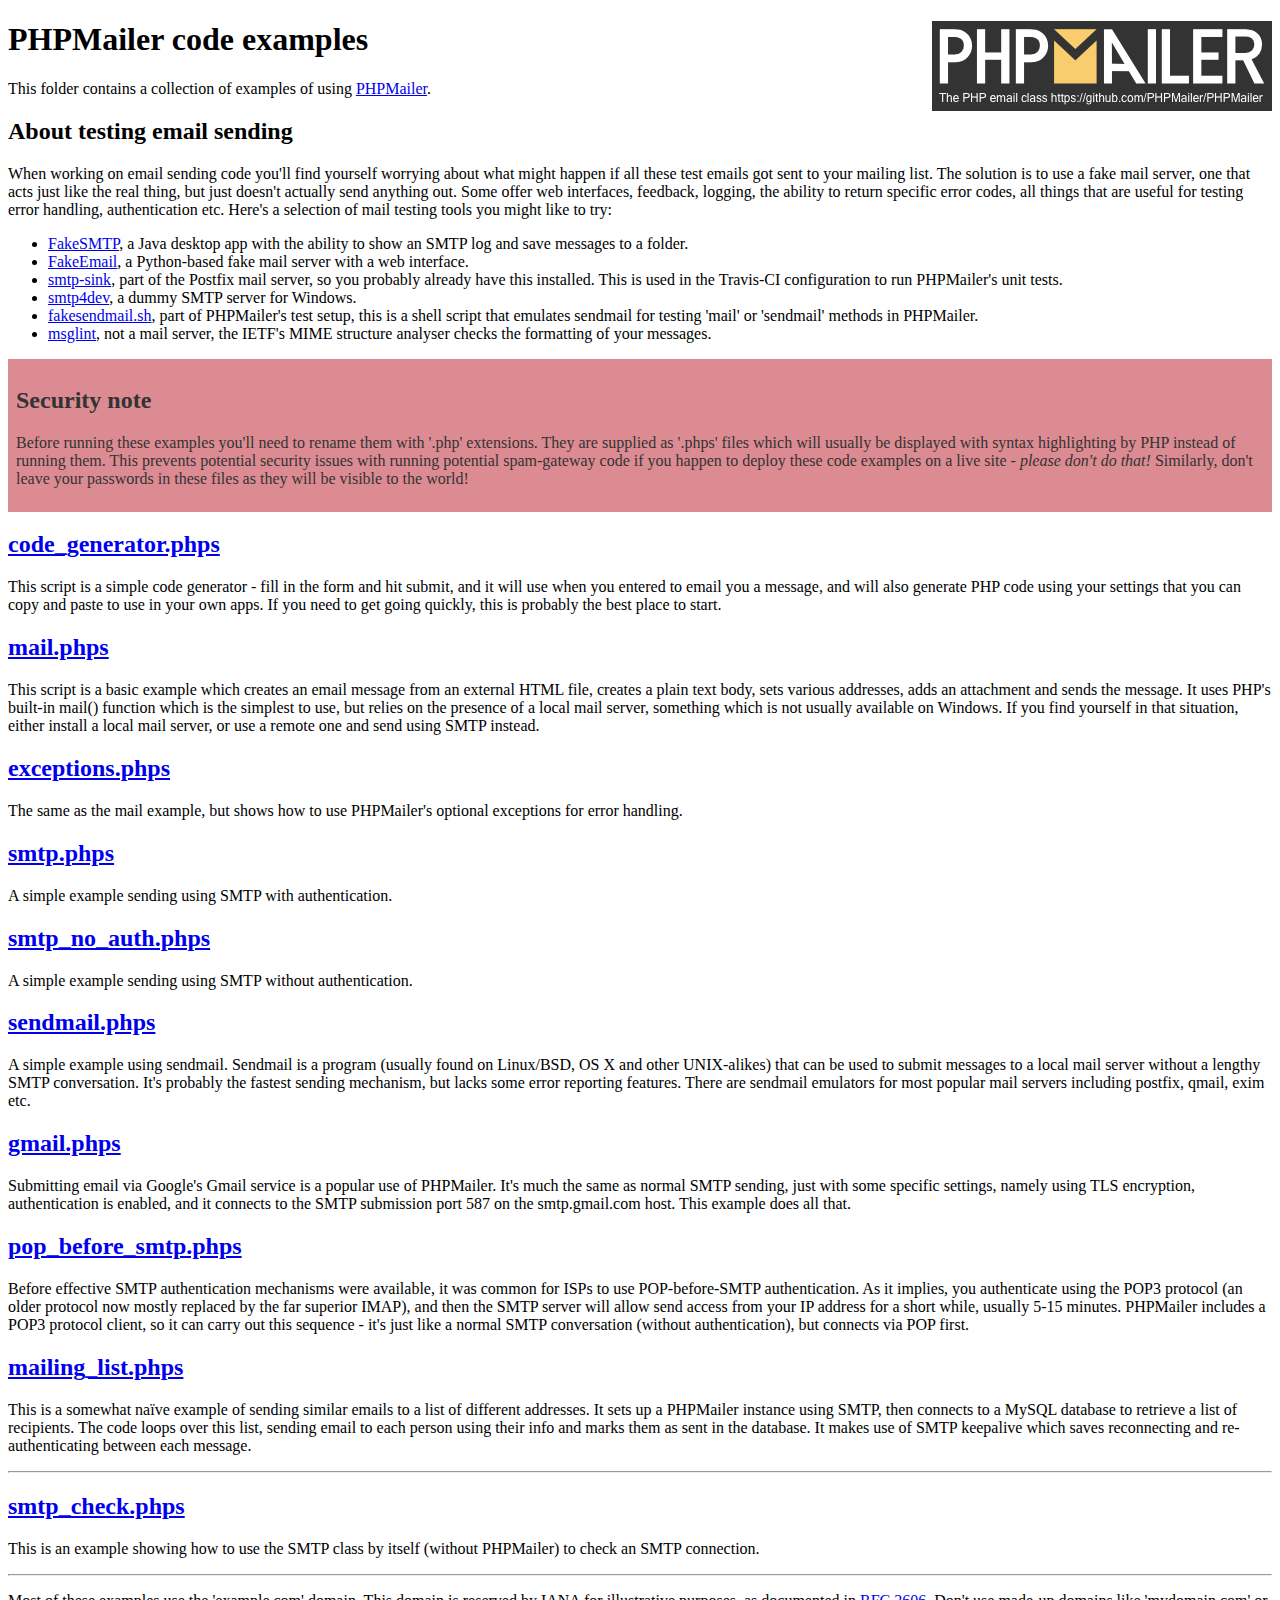
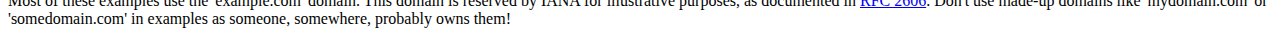
<file: examples/index.html>
<!DOCTYPE html>
<html>
<head>
	<meta charset="UTF-8">
	<title>PHPMailer Examples</title>
</head>
<body>
<h1>PHPMailer code examples<a href="https://github.com/PHPMailer/PHPMailer"><img src="images/phpmailer.png" style="float:right; border:0;" alt="PHPMailer logo"></a></h1>
<p>This folder contains a collection of examples of using <a href="https://github.com/PHPMailer/PHPMailer">PHPMailer</a>.</p>
<h2>About testing email sending</h2>
<p>When working on email sending code you'll find yourself worrying about what might happen if all these test emails got sent to your mailing list. The solution is to use a fake mail server, one that acts just like the real thing, but just doesn't actually send anything out. Some offer web interfaces, feedback, logging, the ability to return specific error codes, all things that are useful for testing error handling, authentication etc. Here's a selection of mail testing tools you might like to try:</p>
<ul>
  <li><a href="https://github.com/Nilhcem/FakeSMTP">FakeSMTP</a>, a Java desktop app with the ability to show an SMTP log and save messages to a folder. </li>
  <li><a href="https://github.com/isotoma/FakeEmail">FakeEmail</a>, a Python-based fake mail server with a web interface.</li>
  <li><a href="http://www.postfix.org/smtp-sink.1.html">smtp-sink</a>, part of the Postfix mail server, so you probably already have this installed. This is used in the Travis-CI configuration to run PHPMailer's unit tests.</li>
  <li><a href="http://smtp4dev.codeplex.com">smtp4dev</a>, a dummy SMTP server for Windows.</li>
  <li><a href="https://github.com/PHPMailer/PHPMailer/blob/master/test/fakesendmail.sh">fakesendmail.sh</a>, part of PHPMailer's test setup, this is a shell script that emulates sendmail for testing 'mail' or 'sendmail' methods in PHPMailer.</li>
  <li><a href="http://tools.ietf.org/tools/msglint/">msglint</a>, not a mail server, the IETF's MIME structure analyser checks the formatting of your messages.</li>
</ul>
<div style="padding: 8px; color: #333333; background-color: #dc8b92">
<h2>Security note</h2>
<p>Before running these examples you'll need to rename them with '.php' extensions. They are supplied as '.phps' files which will usually be displayed with syntax highlighting by PHP instead of running them. This prevents potential security issues with running potential spam-gateway code if you happen to deploy these code examples on a live site - <em>please don't do that!</em> Similarly, don't leave your passwords in these files as they will be visible to the world!</p>
</div>
<h2><a href="code_generator.phps">code_generator.phps</a></h2>
<p>This script is a simple code generator - fill in the form and hit submit, and it will use when you entered to email you a message, and will also generate PHP code using your settings that you can copy and paste to use in your own apps. If you need to get going quickly, this is probably the best place to start.</p>
<h2><a href="mail.phps">mail.phps</a></h2>
<p>This script is a basic example which creates an email message from an external HTML file, creates a plain text body, sets various addresses, adds an attachment and sends the message. It uses PHP's built-in mail() function which is the simplest to use, but relies on the presence of a local mail server, something which is not usually available on Windows. If you find yourself in that situation, either install a local mail server, or use a remote one and send using SMTP instead.</p>
<h2><a href="exceptions.phps">exceptions.phps</a></h2>
<p>The same as the mail example, but shows how to use PHPMailer's optional exceptions for error handling.</p>
<h2><a href="smtp.phps">smtp.phps</a></h2>
<p>A simple example sending using SMTP with authentication.</p>
<h2><a href="smtp_no_auth.phps">smtp_no_auth.phps</a></h2>
<p>A simple example sending using SMTP without authentication.</p>
<h2><a href="sendmail.phps">sendmail.phps</a></h2>
<p>A simple example using sendmail. Sendmail is a program (usually found on Linux/BSD, OS X and other UNIX-alikes) that can be used to submit messages to a local mail server without a lengthy SMTP conversation. It's probably the fastest sending mechanism, but lacks some error reporting features. There are sendmail emulators for most popular mail servers including postfix, qmail, exim etc.</p>
<h2><a href="gmail.phps">gmail.phps</a></h2>
<p>Submitting email via Google's Gmail service is a popular use of PHPMailer. It's much the same as normal SMTP sending, just with some specific settings, namely using TLS encryption, authentication is enabled, and it connects to the SMTP submission port 587 on the smtp.gmail.com host. This example does all that.</p>
<h2><a href="pop_before_smtp.phps">pop_before_smtp.phps</a></h2>
<p>Before effective SMTP authentication mechanisms were available, it was common for ISPs to use POP-before-SMTP authentication. As it implies, you authenticate using the POP3 protocol (an older protocol now mostly replaced by the far superior IMAP), and then the SMTP server will allow send access from your IP address for a short while, usually 5-15 minutes. PHPMailer includes a POP3 protocol client, so it can carry out this sequence - it's just like a normal SMTP conversation (without authentication), but connects via POP first.</p>
<h2><a href="mailing_list.phps">mailing_list.phps</a></h2>
<p>This is a somewhat naïve example of sending similar emails to a list of different addresses. It sets up a PHPMailer instance using SMTP, then connects to a MySQL database to retrieve a list of recipients. The code loops over this list, sending email to each person using their info and marks them as sent in the database. It makes use of SMTP keepalive which saves reconnecting and re-authenticating between each message.</p>
<hr>
<h2><a href="smtp_check.phps">smtp_check.phps</a></h2>
<p>This is an example showing how to use the SMTP class by itself (without PHPMailer) to check an SMTP connection.</p>
<hr>
<p>Most of these examples use the 'example.com' domain. This domain is reserved by IANA for illustrative purposes, as documented in <a href="http://tools.ietf.org/html/rfc2606">RFC 2606</a>. Don't use made-up domains like 'mydomain.com' or 'somedomain.com' in examples as someone, somewhere, probably owns them!</p>
</body>
</html>
</file>
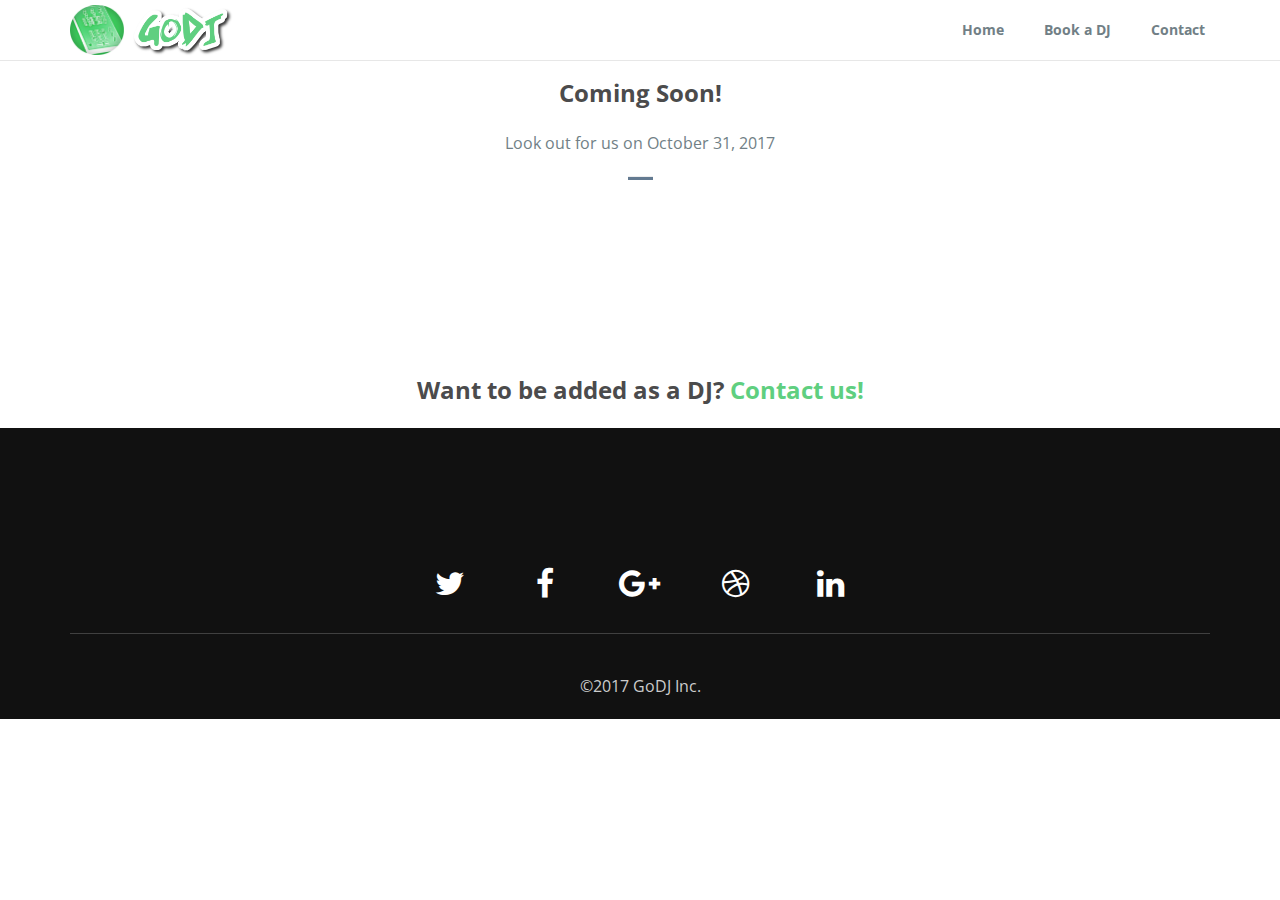
<file: coming_soon.html>
<!DOCTYPE html>
<html lang="en">
<head>
  <meta charset="utf-8">
  <meta name="viewport" content="width=device-width, initial-scale=1">
  <title>GoDJ</title>
  <link rel="icon" href="/img/favicon.ico" type="image/x-icon"/>
  <link rel="shortcut icon" href="/img/favicon.ico" type="image/x-icon"/>


  <meta name="description" content="Free Bootstrap Theme by BootstrapMade.com">
  <meta name="keywords" content="free website templates, free bootstrap themes, free template, free bootstrap, free website template">

  <link rel="stylesheet" type="text/css" href="https://fonts.googleapis.com/css?family=Open+Sans|Candal|Alegreya+Sans">
  <link rel="stylesheet" type="text/css" href="css/font-awesome.min.css">
  <link rel="stylesheet" type="text/css" href="css/bootstrap.min.css">
  <link rel="stylesheet" type="text/css" href="css/imagehover.min.css">
  <link rel="stylesheet" type="text/css" href="css/style.css">
    <!-- =======================================================
        All this stuff ^^^ is requirements, header files
        ======================================================= -->
      </head>
      <body>
        <!--Navigation bar-->
        <nav class="navbar navbar-default navbar-fixed-top">
          <div class="container">
            <div class="navbar-header">
              <button type="button" class="navbar-toggle" data-toggle="collapse" data-target="#myNavbar">
                <span class="icon-bar"></span>
                <span class="icon-bar"></span>
                <span class="icon-bar"></span>
              </button>
            </div>
            <div class="collapse navbar-collapse" id="myNavbar">

              <a href="#"><img src="img/SoundboardCrop.png" style="height:50px"> </a>
              <a href="#"><img src="img/GoDJLogo1.png" style="height:60px"> </a>


              <ul class="nav navbar-nav navbar-right">
                <li><a href="index.html">Home</a></li>
                <li><a href="#top">Book a DJ</a></li>
                <li><a href="index.html#contact">Contact</a></li>
              </ul>
            </div>
          </div>
        </nav>
        <!--/ Navigation bar-->
      

        <!--First set of picture cards with previews, when you want to add a new one, manually add it for now-->
        <section id ="courses" class="section-padding">


          <div class="container">
            <div class="row">
              <div class="header-section text-center">
                <h2>Coming Soon!</h2>
                <p>Look out for us on October 31, 2017</p>
                <hr class="bottom-line">
                <br><br><br><br>
              </div>
            </div>
          </div>
        </section>

     <script src="https://ajax.googleapis.com/ajax/libs/jquery/1.9.1/jquery.min.js"></script>

     <script>

      // This part is calling the database using the PHP backend (sql_entries.php)

      var oReq = new XMLHttpRequest(); 
      var regular = [];
      var cultural = [];
      oReq.onload = function() {
              
              //This object is a JSON object with all relevant information from the query
              //[0] is all regular DJs
              //[1] is all cultural DJs
              var obj = jQuery.parseJSON(this.responseText);
              regular = obj[0];
              cultural = obj[1];
              console.log(regular);
              console.log(cultural);

              //First loop populates regular entries

              for(i = 0; i < 6; i++){

                  
                var class_div_temp_4 = populate_fields_4(regular[i][0], regular[i][1], regular[i][2],  i); //populate card
                var class_div_temp = populate_fields(regular[i][0], regular[i][2], regular[i][3], 'null', i); //populate modal

              
                document.getElementById(i).innerHTML = class_div_temp_4; //fill in card
                document.getElementById("modalForm" + i).innerHTML = class_div_temp; //fill in modal
              }

              //Second loop populates cultural entries

              for(i = 0; i < 6; i++){

                var class_div_temp_2 = populate_fields_2(cultural[i][0], cultural[i][1], cultural[i][2], i); //populate card
                var class_div_temp_3 = populate_fields_3(cultural[i][0], cultural[i][2], cultural[i][3], 'null', i); //populate modal

                document.getElementById(i + "_c").innerHTML = class_div_temp_2; //fill in card
                document.getElementById("modalForm_c" + i).innerHTML = class_div_temp_3; //fill in modal

              }

              


            };
            oReq.open("get", "sql_entries.php", true);
          //                               ^ Don't block the rest of the execution.
          //                                 Don't wait until the request finishes to 
          //                                 continue.
          oReq.send();



          //Function used to populate CULTURAL card
          function populate_fields_2(name, bio, picture, index){


            var class_div_2 = '<figure class="imghvr-fold-up">';
            class_div_2 += '<img src="img/'+picture+'" class="img-responsive">';
            class_div_2 += '<figcaption>';
            class_div_2 += '<h3>'+name+'</h3>';
            class_div_2 += '<p>'+bio+'</p>';
            class_div_2 += '</figcaption>';
            class_div_2 += '<a href="#" data-toggle="modal" data-target="#modalForm_c' + index + '""></a>';
            class_div_2 += '</figure';
            class_div_2 += '</div>';

            return class_div_2;
          }

          //Function used to populate REGULAR card
          function populate_fields_4(name, bio, picture, index){


            var class_div_2 = '<figure class="imghvr-fold-up">';
            class_div_2 += '<img src="img/'+picture+'" class="img-responsive">';
            class_div_2 += '<figcaption>';
            class_div_2 += '<h3>'+name+'</h3>';
            class_div_2 += '<p>'+bio+'</p>';
            class_div_2 += '</figcaption>';
            class_div_2 += '<a href="#" data-toggle="modal" data-target="#modalForm' + index + '""></a>';
            class_div_2 += '</figure';
            class_div_2 += '</div>';

            return class_div_2;
          }


          //Function used to populate REGULAR modal
          function populate_fields(name, picture, about, pronoun, index){
            var class_div = '<div class="modal-dialog">';
            class_div += '<div class="modal-content">';
            class_div += '<div class="modal-header">';
            class_div += '<button type="button" class="close" data-dismiss="modal">';
            class_div += '<span aria-hidden="true">&times;</span>';
            class_div += '<span class="sr-only">Close</span>';
            class_div += '</button>';
            class_div += '<h1 class="modal-title" id="myModalLabel">'+ name+ '</h1>';
            class_div += '</div>';
            class_div += '<div class="modal-body">';
            class_div += '<center>';
            class_div += '<img src= "img/' + picture + '"">'; 
            class_div += '</center>';
            class_div += '<br> <br>';                
            class_div += '<h4 class="accent-text"><u> About '+ name +'</u></h4>';
            class_div += '<h5>'+ about +'</h5>';
            class_div += '<br>';
            class_div += '<center> Want to book ' + name + '? Fill out short the form below! </center>';
            class_div += '<p class="statusMsg'+index+'"></p>';
            class_div += '<form role="form">';

            class_div += '<div class="form-group">';
            class_div += '<label for="inputName' + index+ '">Name/Student Org</label>';
            class_div += '<input type="text" class="form-control" id="inputName' + index+ '" placeholder="Enter your name or student organization"/>';
            class_div += '</div>';

            class_div += '<div class="form-group">';
            class_div += '<label for="inputEmail' + index+ '">Email</label>';
            class_div += '<input type="email" class="form-control" id="inputEmail' + index+ '" placeholder="Enter your email"/>'
            class_div += '</div>';

            class_div += '<div class="form-group">';
            class_div += '<label for="inputPhoneNumber' + index+ '">Phone Number</label>';
            class_div += '<input class="form-control" id="inputPhoneNumber' + index+ '" placeholder="Enter your phone number"/>';
            class_div += '</div>';

            class_div += '<div class="form-group">';
            class_div += '<label for="inputMessage' + index+ '">Date Requested</label>';
            class_div += '<textarea class="form-control" id="inputDate' + index+ '" placeholder="Enter your dates/times required"></textarea>';
            class_div += '</div>';

            class_div += '</form>';
            class_div += '</div>';
            class_div += '<div class="modal-footer">';
            class_div += '<button type="button" class="btn btn-default" data-dismiss="modal">Close</button>';
            class_div += '<button type="button" class="btn btn-success submitBtn" onclick="submitContactForm('+index +',\''+ name+ '\')">Book</button>';
            class_div += '</div>';
            class_div += '</div>';
            class_div += '</div>';

        //console.log(class_div);

        return class_div;
      }
      
      
      //Function used to populate CULTURAL modal

      function populate_fields_3(name, picture, about, pronoun, index){
        var class_di = '<div class="modal-dialog">';
        class_di += '<div class="modal-content">';
        class_di += '<div class="modal-header">';
        class_di += '<button type="button" class="close" data-dismiss="modal">';
        class_di += '<span aria-hidden="true">&times;</span>';
        class_di += '<span class="sr-only">Close</span>';
        class_di += '</button>';
        class_di += '<h1 class="modal-title" id="myModalLabel">'+ name+ '</h1>';
        class_di += '</div>';
        class_di += '<div class="modal-body">';
        class_di += '<center>';
        class_di += '<img src= "img/' + picture + '">'; 
        class_di += '</center>';
        class_di += '<br> <br>';                
        class_di += '<h4 class="accent-text"><u> About '+ name +'</u></h4>';
        class_di += '<h5>'+ about +'</h5>';
        class_di += '<br>';

        class_di += '<center> Want to book ' + name + '? Fill out short the form below! </center>';
        class_di += '<p class="statusMsg'+(index + 100000)+'"></p>';
        class_di += '<form role="form">';
        class_di += '<div class="form-group">';
        
        class_di += '<label for="inputName' + (index + 100000)+ '">Name/Student Org</label>';
        class_di += '<input type="text" class="form-control" id="inputName' + (index+100000) + '" placeholder="Enter your name or student organization"/>';
        class_di += '</div>';
        
        class_di += '<div class="form-group">';
        class_di += '<label for="inputEmail' + (index+100000) + '">Email</label>';
        class_di += '<input type="email" class="form-control" id="inputEmail' + (index+100000) + '" placeholder="Enter your email"/>'
        class_di += '</div>';
        
        class_di += '<div class="form-group">';
        class_di += '<label for="inputPhoneNumber' + (index+100000) + '">Phone Number</label>';
        class_di += '<input class="form-control" id="inputPhoneNumber' + (index+100000) + '" placeholder="Enter your phone number"/>';
        class_di += '</div>';
        
        class_di += '<div class="form-group">';
        class_di += '<label for="inputMessage' + (index+100000) + '">Date Requested</label>';
        class_di += '<textarea class="form-control" id="inputDate' + (index+100000) + '" placeholder="Enter your dates/times required"></textarea>';
        
        class_di += '</div>';
        class_di += '</form>';
        class_di += '</div>';
        class_di += '<div class="modal-footer">';
        class_di += '<button type="button" class="btn btn-default" data-dismiss="modal">Close</button>';
        class_di += '<button type="button" class="btn btn-success submitBtn" onclick="submitContactForm('+(index+100000)+',\''+ name+ '\')">Book</button>';
        class_di += '</div>';
        class_di += '</div>';
        class_di += '</div>';

        return class_di;
      }
      
      

      
    </script>


    <script>
      //This is for contact form
      function submitContactForm(clicked_id, artistName){

        console.log("comes here");

        //Basically gets all the attributes from the form and gives it variable names
        
        var reg = /^[A-Z0-9._%+-]+@([A-Z0-9-]+\.)+[A-Z]{2,4}$/i;
        var name = $('#inputName' + clicked_id).val();
        var email = $('#inputEmail' + clicked_id).val();
        var phoneNumber = $('#inputPhoneNumber' + clicked_id).val();
        var message = $('#inputDate' + clicked_id).val();


        console.log(clicked_id);
        console.log(name);
        console.log(email);
        console.log(phoneNumber);
        console.log(message);
        console.log(artistName);

        //Checks to see that all the parameters are valid
        
        if(name.trim() == '' ){
          alert('Please enter your organization.');
          $('#inputName' + clicked_id).focus();
          return false;
        }else if(email.trim() == '' ){
          alert('Please enter your email.');
          $('#inputEmail'+ clicked_id).focus();
          return false;
        }else if(email.trim() != '' && !reg.test(email)){
          alert('Please enter valid email.');
          $('#inputEmail'+ clicked_id).focus();
          return false;
        }else if(phoneNumber.trim() ==''){
          alert('Please enter your phone number.');
          $('#inputPhoneNumber'+ clicked_id).focus();
          return false;
        }else if(message.trim() == '' ){
          alert('Please enter a date and time to book.');
          $('#inputMessage'+ clicked_id).focus();
          return false;
        }else{
          $.ajax({

            //Post request sent to php, which uses PHPMailer and Google SMTP server to send the email
            type:'POST',
            url:'submit_form.php',
            data:'contactFrmSubmit=1&name='+name+'&email='+email+'&phoneNumber='+phoneNumber+'&message='+message+'&artistName='+artistName,
            beforeSend: function () {
              $('.submitBtn').attr("disabled","disabled");
              $('.modal-body').css('opacity', '.5');
            },
            success:function(msg){
              if(msg == 'ok'){
                $('#inputName'+ clicked_id).val('');
                $('#inputEmail'+ clicked_id).val('');
                $('#inputPhoneNumber'+ clicked_id).val('');
                $('#inputDate'+ clicked_id).val('');
                $('.statusMsg' + clicked_id).html('<span style="color:green;">Thanks for contacting us, we\'ll get back to you very shortly!</p>');
              }else{
                console.log(msg);
                $('.statusMsg'+ clicked_id).html('<span style="color:red;">Some problem occurred, please try again.</span>');
              }
              $('.submitBtn').removeAttr("disabled");
              $('.modal-body').css('opacity', '');
            }
          });

        }


        
      }

    </script>

    <center> 
      <h2>Want to be added as a DJ? <a href="index.html#contact">Contact us!</a></h2> 
    </center>


    <!--Footer-->
    <footer id="footer" class="footer">
      <div class="container text-center">

        <!-- Social links -->

        <ul class="social-links">
          <li><a href="#link" data-toggle="modal" data-target="#myModal"><i class="fa fa-twitter fa-fw"></i></a></li>
          <li><a href="#link" data-toggle="modal" data-target="#myModal"><i class="fa fa-facebook fa-fw"></i></a></li>
          <li><a href="#link" data-toggle="modal" data-target="#myModal"><i class="fa fa-google-plus fa-fw"></i></a></li>
          <li><a href="#link" data-toggle="modal" data-target="#myModal"><i class="fa fa-dribbble fa-fw"></i></a></li>
          <li><a href="#link" data-toggle="modal" data-target="#myModal"><i class="fa fa-linkedin fa-fw"></i></a></li>
        </ul>

        <!-- Modal for Social Link Popup "Coming Soon!-->
        <div class="modal fade" id="myModal" role="dialog">
          <div class="modal-dialog">

            <!-- Modal content-->
            <div class="modal-content">
              <div class="modal-header">
                <button type="button" class="close" data-dismiss="modal">&times;</button>
                <h4 class="modal-title">Coming soon!</h4>
              </div>
              <div class="modal-body">
                <p>You can find us on social media soon!</p>
              </div>
              <div class="modal-footer">
                <button type="button" class="btn btn-success" data-dismiss="modal">Close</button>
              </div>
            </div>

          </div>
        </div>
        ©2017 GoDJ Inc.
      </div>
    </footer>
    <!--/ Footer-->

    <script src="js/jquery.min.js"></script>
    <script src="js/jquery.easing.min.js"></script>
    <script src="js/bootstrap.min.js"></script>
    <script src="js/custom.js"></script>


  </body>
  </html>
</file>
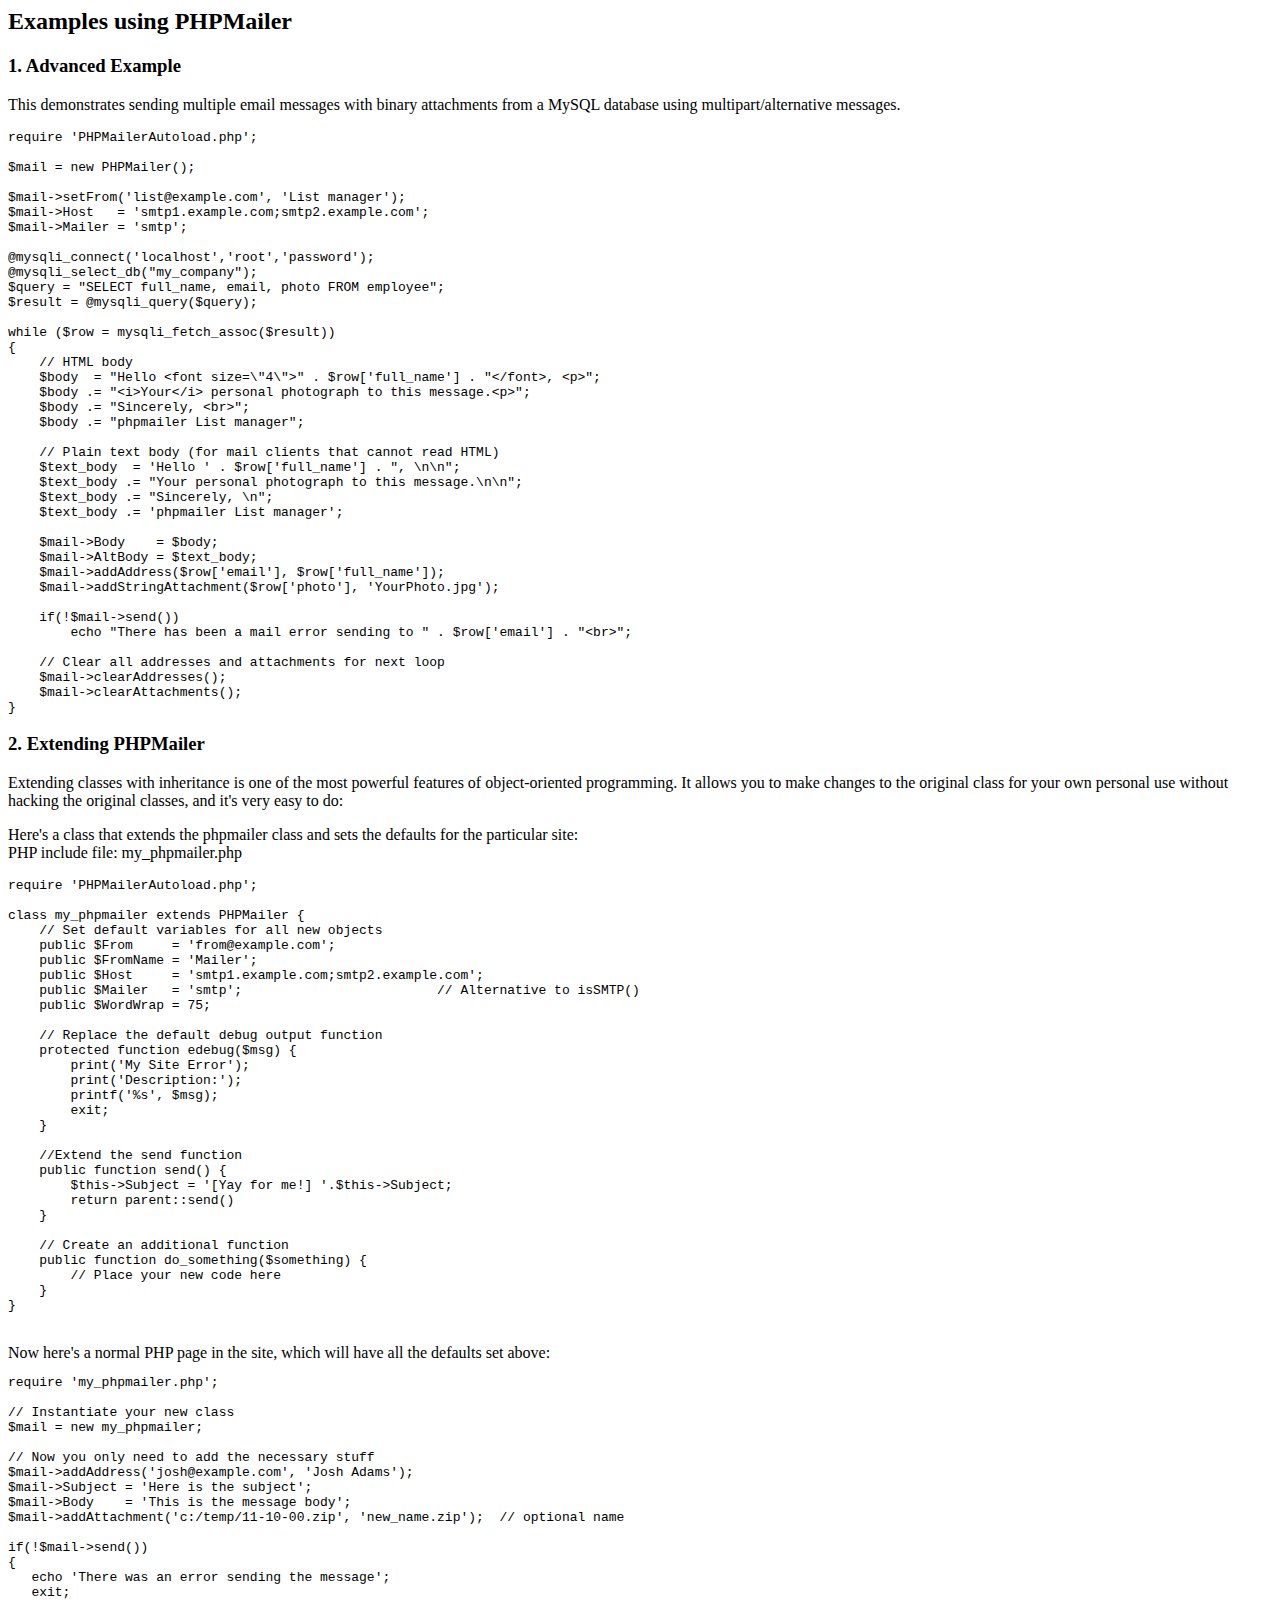
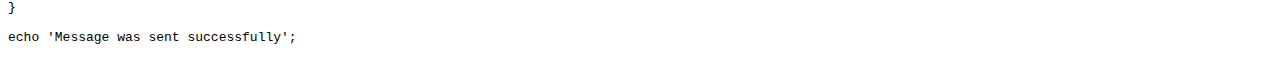
<file: docs/extending.html>
<html>
<head>
<title>Examples using phpmailer</title>
</head>

<body>

<h2>Examples using PHPMailer</h2>

<h3>1. Advanced Example</h3>
<p>

This demonstrates sending multiple email messages with binary attachments
from a MySQL database using multipart/alternative messages.<p>

<pre>
require 'PHPMailerAutoload.php';

$mail = new PHPMailer();

$mail->setFrom('list@example.com', 'List manager');
$mail->Host   = 'smtp1.example.com;smtp2.example.com';
$mail->Mailer = 'smtp';

@mysqli_connect('localhost','root','password');
@mysqli_select_db("my_company");
$query = "SELECT full_name, email, photo FROM employee";
$result = @mysqli_query($query);

while ($row = mysqli_fetch_assoc($result))
{
    // HTML body
    $body  = "Hello &lt;font size=\"4\"&gt;" . $row['full_name'] . "&lt;/font&gt;, &lt;p&gt;";
    $body .= "&lt;i&gt;Your&lt;/i&gt; personal photograph to this message.&lt;p&gt;";
    $body .= "Sincerely, &lt;br&gt;";
    $body .= "phpmailer List manager";

    // Plain text body (for mail clients that cannot read HTML)
    $text_body  = 'Hello ' . $row['full_name'] . ", \n\n";
    $text_body .= "Your personal photograph to this message.\n\n";
    $text_body .= "Sincerely, \n";
    $text_body .= 'phpmailer List manager';

    $mail->Body    = $body;
    $mail->AltBody = $text_body;
    $mail->addAddress($row['email'], $row['full_name']);
    $mail->addStringAttachment($row['photo'], 'YourPhoto.jpg');

    if(!$mail->send())
        echo "There has been a mail error sending to " . $row['email'] . "&lt;br&gt;";

    // Clear all addresses and attachments for next loop
    $mail->clearAddresses();
    $mail->clearAttachments();
}
</pre>
<p>

<h3>2. Extending PHPMailer</h3>
<p>

Extending classes with inheritance is one of the most
powerful features of object-oriented programming. It allows you to make changes to the
original class for your own personal use without hacking the original
classes, and it's very easy to do:

<p>
Here's a class that extends the phpmailer class and sets the defaults
for the particular site:<br>
PHP include file: my_phpmailer.php
<p>

<pre>
require 'PHPMailerAutoload.php';

class my_phpmailer extends PHPMailer {
    // Set default variables for all new objects
    public $From     = 'from@example.com';
    public $FromName = 'Mailer';
    public $Host     = 'smtp1.example.com;smtp2.example.com';
    public $Mailer   = 'smtp';                         // Alternative to isSMTP()
    public $WordWrap = 75;

    // Replace the default debug output function
    protected function edebug($msg) {
        print('My Site Error');
        print('Description:');
        printf('%s', $msg);
        exit;
    }

    //Extend the send function
    public function send() {
        $this->Subject = '[Yay for me!] '.$this->Subject;
        return parent::send()
    }

    // Create an additional function
    public function do_something($something) {
        // Place your new code here
    }
}
</pre>
<br>
Now here's a normal PHP page in the site, which will have all the defaults set above:<br>

<pre>
require 'my_phpmailer.php';

// Instantiate your new class
$mail = new my_phpmailer;

// Now you only need to add the necessary stuff
$mail->addAddress('josh@example.com', 'Josh Adams');
$mail->Subject = 'Here is the subject';
$mail->Body    = 'This is the message body';
$mail->addAttachment('c:/temp/11-10-00.zip', 'new_name.zip');  // optional name

if(!$mail->send())
{
   echo 'There was an error sending the message';
   exit;
}

echo 'Message was sent successfully';
</pre>
</body>
</html>
</file>
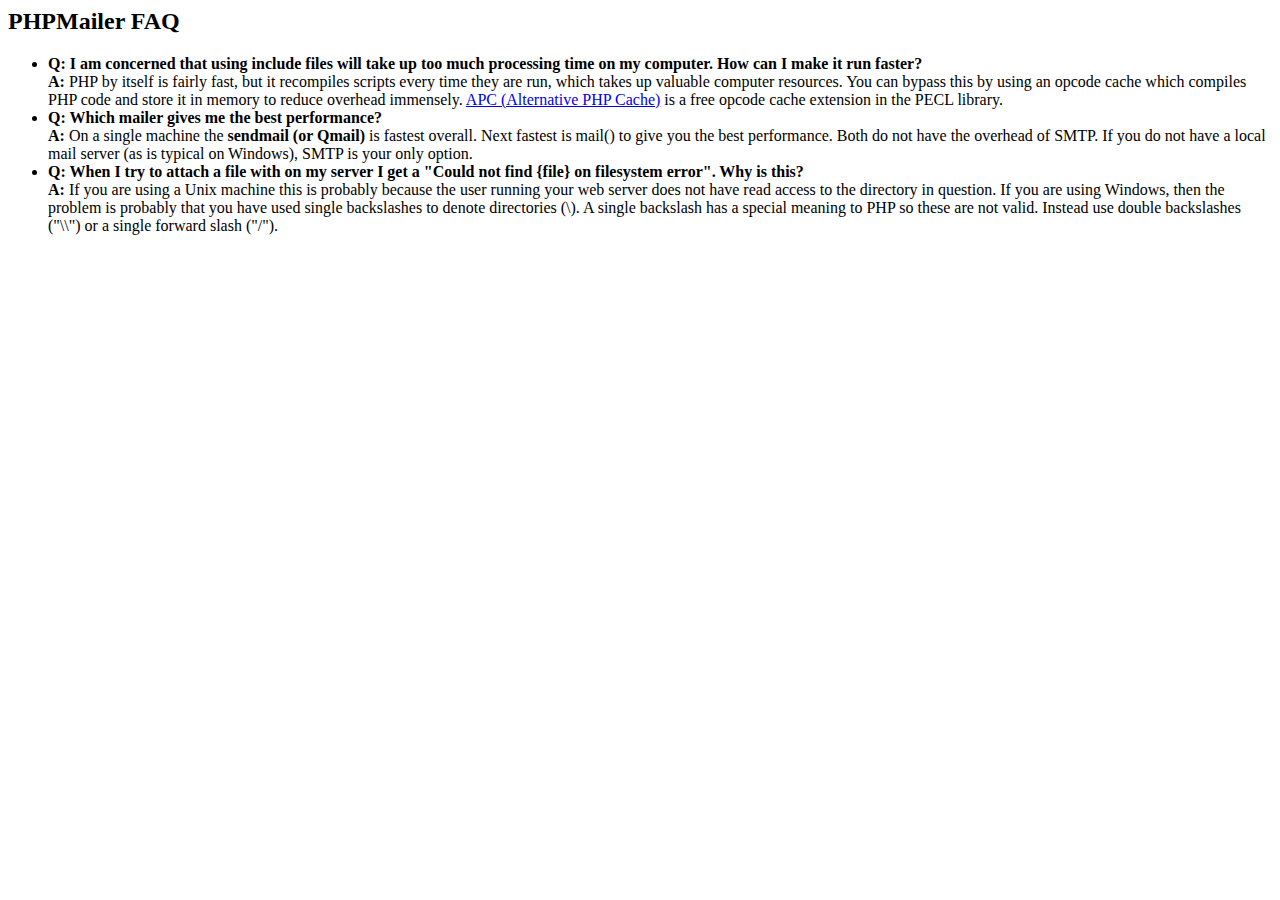
<file: docs/faq.html>
﻿<html>
<head>
<title>PHPMailer FAQ</title>
</head>
<body>
<h2>PHPMailer FAQ</h2>
<ul>
    <li><strong>Q: I am concerned that using include files will take up too much
    processing time on my computer. How can I make it run faster?</strong><br>
    <strong>A:</strong> PHP by itself is fairly fast, but it recompiles scripts every time they are run, which takes up valuable
    computer resources. You can bypass this by using an opcode cache which compiles
    PHP code and store it in memory to reduce overhead immensely. <a href="http://www.php.net/apc/">APC
    (Alternative PHP Cache)</a> is a free opcode cache extension in the PECL library.</li>
    <li><strong>Q: Which mailer gives me the best performance?</strong><br>
    <strong>A:</strong> On a single machine the <strong>sendmail (or Qmail)</strong> is fastest overall.
    Next fastest is mail() to give you the best performance. Both do not have the overhead of SMTP.
    If you do not have a local mail server (as is typical on Windows), SMTP is your only option.</li>
    <li><strong>Q: When I try to attach a file with on my server I get a
    "Could not find {file} on filesystem error". Why is this?</strong><br>
    <strong>A:</strong> If you are using a Unix machine this is probably because the user
    running your web server does not have read access to the directory in question. If you are using Windows,
    then the problem is probably that you have used single backslashes to denote directories (\).
    A single backslash has a special meaning to PHP so these are not
    valid. Instead use double backslashes ("\\") or a single forward
    slash ("/").</li>
</ul>
</body>
</html>
</file>
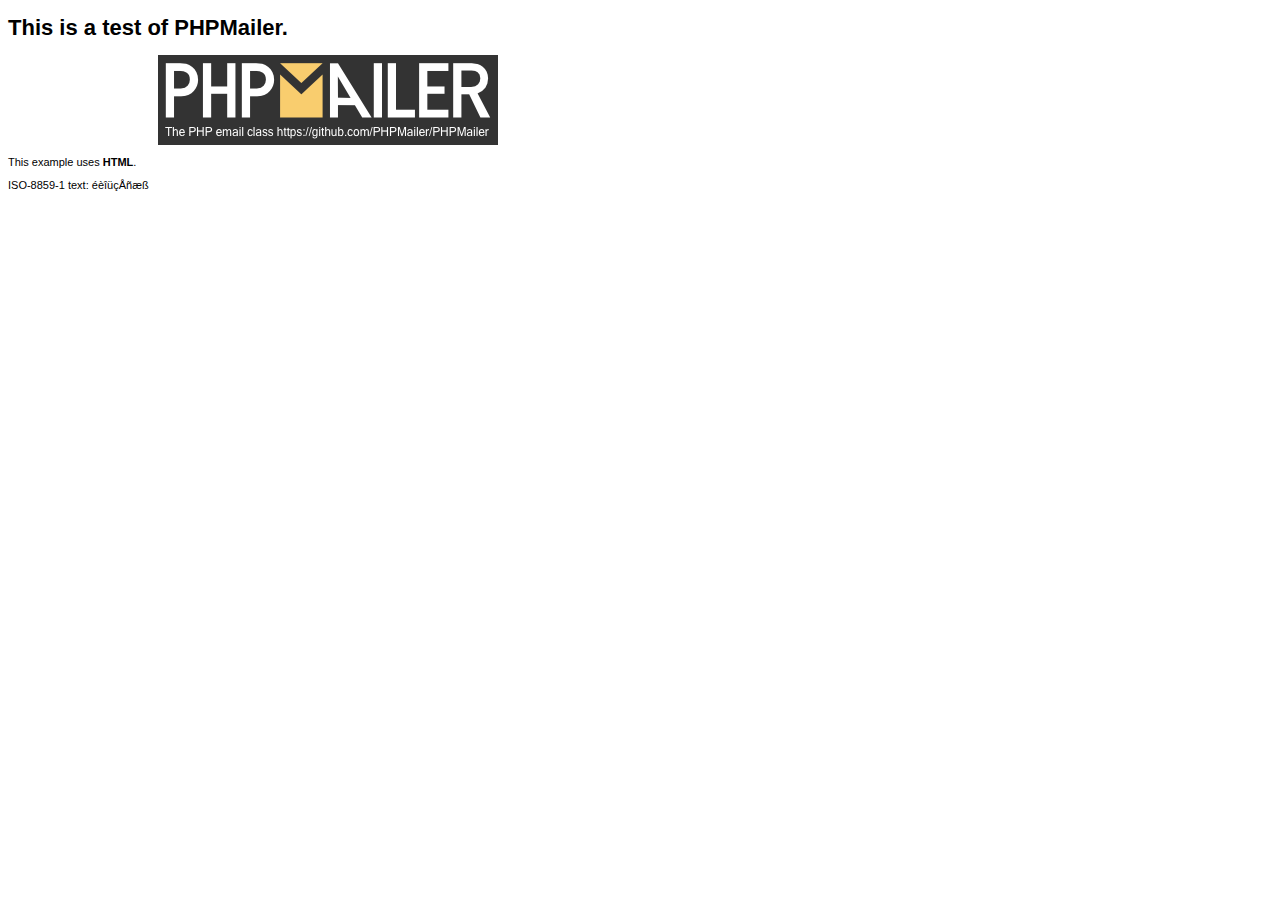
<file: examples/contents.html>
<!DOCTYPE HTML PUBLIC "-//W3C//DTD HTML 4.01 Transitional//EN" "http://www.w3.org/TR/html4/loose.dtd">
<html>
<head>
  <meta http-equiv="Content-Type" content="text/html; charset=iso-8859-1">
  <title>PHPMailer Test</title>
</head>
<body>
<div style="width: 640px; font-family: Arial, Helvetica, sans-serif; font-size: 11px;">
  <h1>This is a test of PHPMailer.</h1>
  <div align="center">
    <a href="https://github.com/PHPMailer/PHPMailer/"><img src="images/phpmailer.png" height="90" width="340" alt="PHPMailer rocks"></a>
  </div>
  <p>This example uses <strong>HTML</strong>.</p>
  <p>ISO-8859-1 text: ���������</p>
</div>
</body>
</html>
</file>
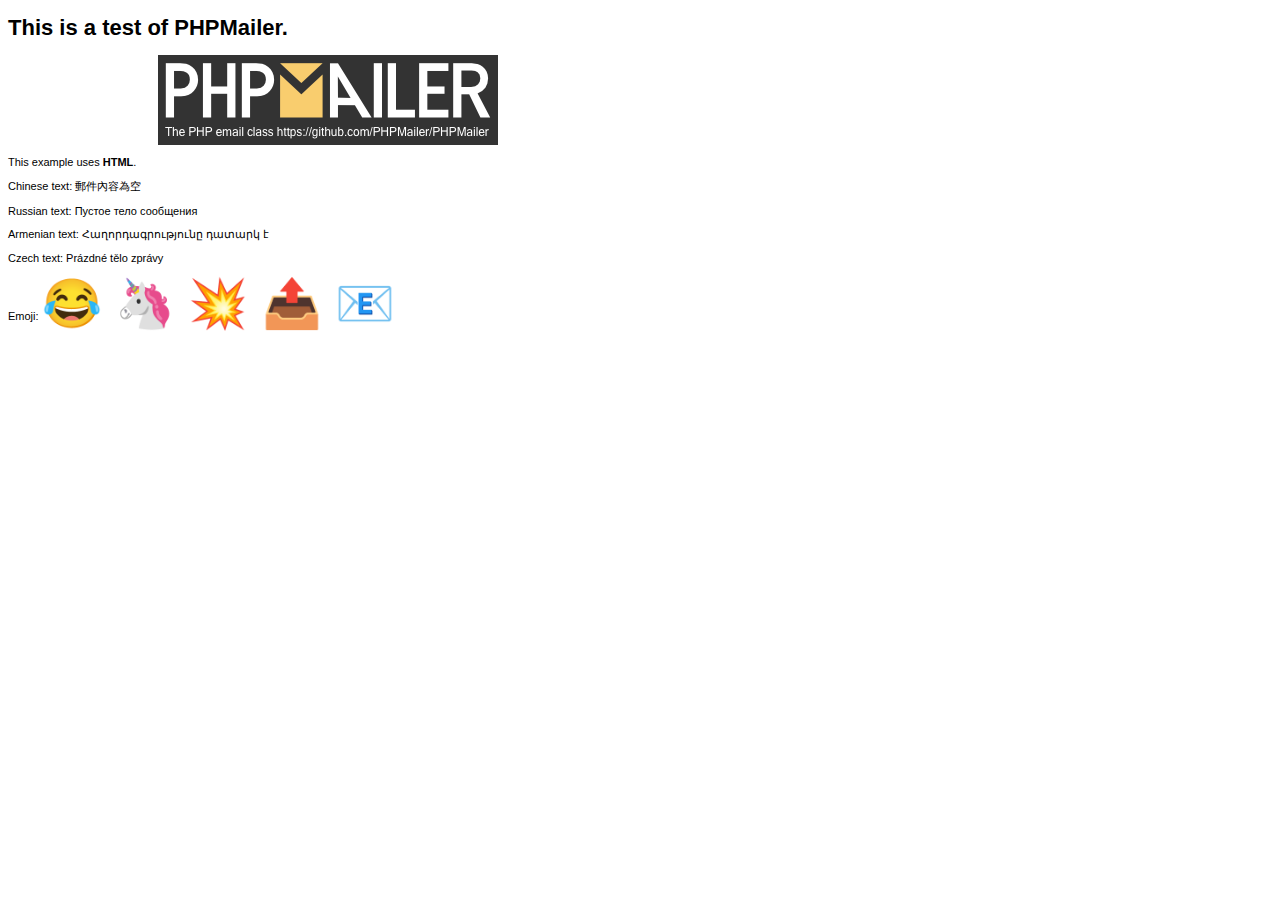
<file: examples/contentsutf8.html>
<!DOCTYPE HTML PUBLIC "-//W3C//DTD HTML 4.01 Transitional//EN" "http://www.w3.org/TR/html4/loose.dtd">
<html>
<head>
  <meta http-equiv="Content-Type" content="text/html; charset=utf-8">
  <title>PHPMailer Test</title>
</head>
<body>
<div style="width: 640px; font-family: Arial, Helvetica, sans-serif; font-size: 11px;">
  <h1>This is a test of PHPMailer.</h1>
  <div align="center">
    <a href="https://github.com/PHPMailer/PHPMailer/"><img src="images/phpmailer.png" height="90" width="340" alt="PHPMailer rocks"></a>
  </div>
  <p>This example uses <strong>HTML</strong>.</p>
  <p>Chinese text: 郵件內容為空</p>
  <p>Russian text: Пустое тело сообщения</p>
  <p>Armenian text: Հաղորդագրությունը դատարկ է</p>
  <p>Czech text: Prázdné tělo zprávy</p>
  <p>Emoji: <span style="font-size: 48px">😂 🦄 💥 📤 📧</span></p>
</div>
</body>
</html>
</file>
<file: css/imagehover.min.css>
/*
 * ImageHover.css - http://www.imagehover.io
 */
 [class*=' imghvr-'],[class^=imghvr-]{position:relative;display:inline-block;margin:0;max-width:100%;background-color:#2266a5;color:#fff;overflow:hidden;-webkit-backface-visibility:hidden;backface-visibility:hidden;-moz-osx-font-smoothing:grayscale;-webkit-transform:translateZ(0);transform:translateZ(0)}[class*=' imghvr-']>img,[class^=imghvr-]>img{vertical-align:top;max-width:100%}[class*=' imghvr-'] figcaption,[class^=imghvr-] figcaption{background-color:#135796;padding:30px;position:absolute;top:0;bottom:0;left:0;right:0;color:#fff}[class*=' imghvr-'] figcaption h1,[class*=' imghvr-'] figcaption h2,[class*=' imghvr-'] figcaption h3,[class*=' imghvr-'] figcaption h4,[class*=' imghvr-'] figcaption h5,[class*=' imghvr-'] figcaption h6,[class^=imghvr-] figcaption h1,[class^=imghvr-] figcaption h2,[class^=imghvr-] figcaption h3,[class^=imghvr-] figcaption h4,[class^=imghvr-] figcaption h5,[class^=imghvr-] figcaption h6{color:#fff}[class*=' imghvr-'] a,[class^=imghvr-] a{position:absolute;top:0;bottom:0;left:0;right:0;z-index:1}[class*=' imghvr-'],[class*=' imghvr-'] *,[class*=' imghvr-'] :after,[class*=' imghvr-'] :before,[class*=' imghvr-']:after,[class*=' imghvr-']:before,[class^=imghvr-],[class^=imghvr-] *,[class^=imghvr-] :after,[class^=imghvr-] :before,[class^=imghvr-]:after,[class^=imghvr-]:before{-webkit-box-sizing:border-box;box-sizing:border-box;-webkit-transition:all .35s ease;transition:all .35s ease}[class*=' imghvr-fade'] figcaption,[class*=' imghvr-fade']:hover>img,[class^=imghvr-fade] figcaption,[class^=imghvr-fade]:hover>img{opacity:0}[class*=' imghvr-fade']:hover figcaption,[class^=imghvr-fade]:hover figcaption{opacity:1}[class*=' imghvr-fade']:hover figcaption,[class*=' imghvr-fade']:hover>img,[class^=imghvr-fade]:hover figcaption,[class^=imghvr-fade]:hover>img{-webkit-transform:translate(0,0);transform:translate(0,0)}.imghvr-fade-in-up figcaption{-webkit-transform:translate(0,15%);transform:translate(0,15%)}.imghvr-fade-in-down figcaption{-webkit-transform:translate(0,-15%);transform:translate(0,-15%)}.imghvr-fade-in-left figcaption{-webkit-transform:translate(-15%,0);transform:translate(-15%,0)}.imghvr-fade-in-right figcaption{-webkit-transform:translate(15%,0);transform:translate(15%,0)}[class*=' imghvr-push-']:hover figcaption,[class^=imghvr-push-]:hover figcaption{-webkit-transform:translate(0,0);transform:translate(0,0)}.imghvr-push-up figcaption{-webkit-transform:translateY(100%);transform:translateY(100%)}.imghvr-push-down figcaption,.imghvr-push-up:hover>img{-webkit-transform:translateY(-100%);transform:translateY(-100%)}.imghvr-push-down:hover>img{-webkit-transform:translateY(100%);transform:translateY(100%)}.imghvr-push-left figcaption{-webkit-transform:translateX(100%);transform:translateX(100%)}.imghvr-push-left:hover>img,.imghvr-push-right figcaption{-webkit-transform:translateX(-100%);transform:translateX(-100%)}.imghvr-push-right:hover>img{-webkit-transform:translateX(100%);transform:translateX(100%)}[class*=' imghvr-slide-']:hover figcaption,[class^=imghvr-slide-]:hover figcaption{-webkit-transform:translate(0,0);transform:translate(0,0)}.imghvr-slide-up figcaption{-webkit-transform:translateY(100%);transform:translateY(100%)}.imghvr-slide-down figcaption{-webkit-transform:translateY(-100%);transform:translateY(-100%)}.imghvr-slide-left figcaption{-webkit-transform:translateX(100%);transform:translateX(100%)}.imghvr-slide-right figcaption{-webkit-transform:translateX(-100%);transform:translateX(-100%)}.imghvr-slide-top-left figcaption{-webkit-transform:translate(-100%,-100%);transform:translate(-100%,-100%)}.imghvr-slide-top-right figcaption{-webkit-transform:translate(100%,-100%);transform:translate(100%,-100%)}.imghvr-slide-bottom-left figcaption{-webkit-transform:translate(-100%,100%);transform:translate(-100%,100%)}.imghvr-slide-bottom-right figcaption{-webkit-transform:translate(100%,100%);transform:translate(100%,100%)}[class*=' imghvr-reveal-']:before,[class^=imghvr-reveal-]:before{position:absolute;top:0;bottom:0;left:0;right:0;content:'';background-color:#135796}[class*=' imghvr-reveal-'] figcaption,[class^=imghvr-reveal-] figcaption{opacity:0}[class*=' imghvr-reveal-']:hover:before,[class^=imghvr-reveal-]:hover:before{-webkit-transform:translate(0,0);transform:translate(0,0)}[class*=' imghvr-reveal-']:hover figcaption,[class^=imghvr-reveal-]:hover figcaption{opacity:1;-webkit-transition-delay:.21s;transition-delay:.21s}.imghvr-reveal-up:before{-webkit-transform:translateY(100%);transform:translateY(100%)}.imghvr-reveal-down:before{-webkit-transform:translateY(-100%);transform:translateY(-100%)}.imghvr-reveal-left:before{-webkit-transform:translateX(100%);transform:translateX(100%)}.imghvr-reveal-right:before{-webkit-transform:translateX(-100%);transform:translateX(-100%)}.imghvr-reveal-top-left:before{-webkit-transform:translate(-100%,-100%);transform:translate(-100%,-100%)}.imghvr-reveal-top-right:before{-webkit-transform:translate(100%,-100%);transform:translate(100%,-100%)}.imghvr-reveal-bottom-left:before{-webkit-transform:translate(-100%,100%);transform:translate(-100%,100%)}.imghvr-reveal-bottom-right:before{-webkit-transform:translate(100%,100%);transform:translate(100%,100%)}[class*=' imghvr-hinge-'],[class^=imghvr-hinge-]{-webkit-perspective:50em;perspective:50em}[class*=' imghvr-hinge-'] figcaption,[class^=imghvr-hinge-] figcaption{opacity:0;z-index:1}[class*=' imghvr-hinge-']:hover img,[class^=imghvr-hinge-]:hover img{opacity:0}[class*=' imghvr-hinge-']:hover figcaption,[class^=imghvr-hinge-]:hover figcaption{opacity:1;-webkit-transition-delay:.21s;transition-delay:.21s}.imghvr-hinge-up img{-webkit-transform-origin:50% 0;-ms-transform-origin:50% 0;transform-origin:50% 0}.imghvr-hinge-up figcaption{-webkit-transform:rotateX(90deg);transform:rotateX(90deg);-webkit-transform-origin:50% 100%;-ms-transform-origin:50% 100%;transform-origin:50% 100%}.imghvr-hinge-up:hover>img{-webkit-transform:rotateX(-90deg);transform:rotateX(-90deg)}.imghvr-hinge-up:hover figcaption{-webkit-transform:rotateX(0);transform:rotateX(0)}.imghvr-hinge-down img{-webkit-transform-origin:50% 100%;-ms-transform-origin:50% 100%;transform-origin:50% 100%}.imghvr-hinge-down figcaption{-webkit-transform:rotateX(-90deg);transform:rotateX(-90deg);-webkit-transform-origin:50% -50%;-ms-transform-origin:50% -50%;transform-origin:50% -50%}.imghvr-hinge-down:hover>img{-webkit-transform:rotateX(90deg);transform:rotateX(90deg);opacity:0}.imghvr-hinge-down:hover figcaption{-webkit-transform:rotateX(0);transform:rotateX(0)}.imghvr-hinge-left img{-webkit-transform-origin:0 50%;-ms-transform-origin:0 50%;transform-origin:0 50%}.imghvr-hinge-left figcaption{-webkit-transform:rotateY(-90deg);transform:rotateY(-90deg);-webkit-transform-origin:100% 50%;-ms-transform-origin:100% 50%;transform-origin:100% 50%}.imghvr-hinge-left:hover>img{-webkit-transform:rotateY(90deg);transform:rotateY(90deg)}.imghvr-hinge-left:hover figcaption{-webkit-transform:rotateY(0);transform:rotateY(0)}.imghvr-hinge-right img{-webkit-transform-origin:100% 50%;-ms-transform-origin:100% 50%;transform-origin:100% 50%}.imghvr-hinge-right figcaption{-webkit-transform:rotateY(90deg);transform:rotateY(90deg);-webkit-transform-origin:0 50%;-ms-transform-origin:0 50%;transform-origin:0 50%}.imghvr-hinge-right:hover>img{-webkit-transform:rotateY(-90deg);transform:rotateY(-90deg)}.imghvr-hinge-right:hover figcaption{-webkit-transform:rotateY(0);transform:rotateY(0)}[class*=' imghvr-flip-'],[class^=imghvr-flip-]{-webkit-perspective:50em;perspective:50em}[class*=' imghvr-flip-'] img,[class^=imghvr-flip-] img{backface-visibility:hidden}[class*=' imghvr-flip-'] figcaption,[class*=' imghvr-flip-']:hover>img,[class^=imghvr-flip-] figcaption,[class^=imghvr-flip-]:hover>img{opacity:0}[class*=' imghvr-flip-']:hover figcaption,[class^=imghvr-flip-]:hover figcaption{opacity:1;-webkit-transition-delay:.13999999999999999s;transition-delay:.13999999999999999s}.imghvr-flip-horiz figcaption{-webkit-transform:rotateX(90deg);transform:rotateX(90deg);-webkit-transform-origin:0 50%;-ms-transform-origin:0 50%;transform-origin:0 50%}.imghvr-flip-horiz:hover img{-webkit-transform:rotateX(-180deg);transform:rotateX(-180deg)}.imghvr-flip-horiz:hover figcaption{-webkit-transform:rotateX(0);transform:rotateX(0)}.imghvr-flip-vert figcaption{-webkit-transform:rotateY(90deg);transform:rotateY(90deg);-webkit-transform-origin:50% 0;-ms-transform-origin:50% 0;transform-origin:50% 0}.imghvr-flip-vert:hover>img{-webkit-transform:rotateY(-180deg);transform:rotateY(-180deg)}.imghvr-flip-vert:hover figcaption{-webkit-transform:rotateY(0);transform:rotateY(0)}.imghvr-flip-diag-1 figcaption{-webkit-transform:rotate3d(1,-1,0,100deg);transform:rotate3d(1,-1,0,100deg)}.imghvr-flip-diag-1:hover>img{-webkit-transform:rotate3d(-1,1,0,100deg);transform:rotate3d(-1,1,0,100deg)}.imghvr-flip-diag-1:hover figcaption{-webkit-transform:rotate3d(0,0,0,0deg);transform:rotate3d(0,0,0,0deg)}.imghvr-flip-diag-2 figcaption{-webkit-transform:rotate3d(1,1,0,100deg);transform:rotate3d(1,1,0,100deg)}.imghvr-flip-diag-2:hover>img{-webkit-transform:rotate3d(-1,-1,0,100deg);transform:rotate3d(-1,-1,0,100deg)}.imghvr-flip-diag-2:hover figcaption{-webkit-transform:rotate3d(0,0,0,0deg);transform:rotate3d(0,0,0,0deg)}[class*=' imghvr-shutter-out-']:before,[class^=imghvr-shutter-out-]:before{background:#135796;position:absolute;content:'';-webkit-transition-delay:105ms;transition-delay:105ms}[class*=' imghvr-shutter-out-'] figcaption,[class^=imghvr-shutter-out-] figcaption{opacity:0;-webkit-transition-delay:0s;transition-delay:0s}[class*=' imghvr-shutter-out-']:hover:before,[class^=imghvr-shutter-out-]:hover:before{-webkit-transition-delay:0s;transition-delay:0s}[class*=' imghvr-shutter-out-']:hover figcaption,[class^=imghvr-shutter-out-]:hover figcaption{opacity:1;-webkit-transition-delay:105ms;transition-delay:105ms}.imghvr-shutter-out-horiz:before{left:50%;right:50%;top:0;bottom:0}.imghvr-shutter-out-horiz:hover:before{left:0;right:0}.imghvr-shutter-out-vert:before{top:50%;bottom:50%;left:0;right:0}.imghvr-shutter-out-vert:hover:before{top:0;bottom:0}.imghvr-shutter-out-diag-1:before{top:50%;bottom:50%;left:-35%;right:-35%;-webkit-transform:rotate(45deg);transform:rotate(45deg)}.imghvr-shutter-out-diag-1:hover:before{top:-35%;bottom:-35%}.imghvr-shutter-out-diag-2:before{top:50%;bottom:50%;left:-35%;right:-35%;-webkit-transform:rotate(-45deg);transform:rotate(-45deg)}.imghvr-shutter-out-diag-2:hover:before{top:-35%;bottom:-35%}[class*=' imghvr-shutter-in-']:after,[class*=' imghvr-shutter-in-']:before,[class^=imghvr-shutter-in-]:after,[class^=imghvr-shutter-in-]:before{background:#135796;position:absolute;content:''}[class*=' imghvr-shutter-in-']:after,[class^=imghvr-shutter-in-]:after{top:0;left:0}[class*=' imghvr-shutter-in-']:before,[class^=imghvr-shutter-in-]:before{right:0;bottom:0}[class*=' imghvr-shutter-in-'] figcaption,[class^=imghvr-shutter-in-] figcaption{opacity:0;z-index:1}[class*=' imghvr-shutter-in-']:hover figcaption,[class^=imghvr-shutter-in-]:hover figcaption{opacity:1;-webkit-transition-delay:.21s;transition-delay:.21s}.imghvr-shutter-in-horiz:after,.imghvr-shutter-in-horiz:before{width:0;height:100%}.imghvr-shutter-in-horiz:hover:after,.imghvr-shutter-in-horiz:hover:before{width:50%}.imghvr-shutter-in-vert:after,.imghvr-shutter-in-vert:before{height:0;width:100%}.imghvr-shutter-in-vert:hover:after,.imghvr-shutter-in-vert:hover:before{height:50%}.imghvr-shutter-in-out-horiz:after,.imghvr-shutter-in-out-horiz:before{width:0;height:100%}.imghvr-shutter-in-out-horiz:hover:after,.imghvr-shutter-in-out-horiz:hover:before{width:100%;opacity:.75}.imghvr-shutter-in-out-vert:after,.imghvr-shutter-in-out-vert:before{height:0;width:100%}.imghvr-shutter-in-out-vert:hover:after,.imghvr-shutter-in-out-vert:hover:before{height:100%;opacity:.75}.imghvr-shutter-in-out-diag-1:after,.imghvr-shutter-in-out-diag-1:before{width:200%;height:200%;-webkit-transition:all .6s ease;transition:all .6s ease;opacity:.75}.imghvr-shutter-in-out-diag-1:after{-webkit-transform:skew(-45deg) translateX(-150%);transform:skew(-45deg) translateX(-150%)}.imghvr-shutter-in-out-diag-1:before{-webkit-transform:skew(-45deg) translateX(150%);transform:skew(-45deg) translateX(150%)}.imghvr-shutter-in-out-diag-1:hover:after{-webkit-transform:skew(-45deg) translateX(-50%);transform:skew(-45deg) translateX(-50%)}.imghvr-shutter-in-out-diag-1:hover:before{-webkit-transform:skew(-45deg) translateX(50%);transform:skew(-45deg) translateX(50%)}.imghvr-shutter-in-out-diag-2:after,.imghvr-shutter-in-out-diag-2:before{width:200%;height:200%;-webkit-transition:all .6s ease;transition:all .6s ease;opacity:.75}.imghvr-shutter-in-out-diag-2:after{-webkit-transform:skew(45deg) translateX(-100%);transform:skew(45deg) translateX(-100%)}.imghvr-shutter-in-out-diag-2:before{-webkit-transform:skew(45deg) translateX(100%);transform:skew(45deg) translateX(100%)}.imghvr-shutter-in-out-diag-2:hover:after,.imghvr-shutter-in-out-diag-2:hover:before{-webkit-transform:skew(45deg) translateX(0);transform:skew(45deg) translateX(0)}[class*=' imghvr-fold'],[class^=imghvr-fold]{-webkit-perspective:50em;perspective:50em}[class*=' imghvr-fold'] img,[class^=imghvr-fold] img{-webkit-transform-origin:50% 0;-ms-transform-origin:50% 0;transform-origin:50% 0}[class*=' imghvr-fold'] figcaption,[class^=imghvr-fold] figcaption{z-index:1;opacity:0}[class*=' imghvr-fold']:hover>img,[class^=imghvr-fold]:hover>img{opacity:0;-webkit-transition-delay:0;transition-delay:0}[class*=' imghvr-fold']:hover figcaption,[class^=imghvr-fold]:hover figcaption{-webkit-transform:rotateX(0) translate3d(0,0,0) scale(1);transform:rotateX(0) translate3d(0,0,0) scale(1);opacity:1;-webkit-transition-delay:.21s;transition-delay:.21s}.imghvr-fold-up>img{-webkit-transform-origin:50% 0;-ms-transform-origin:50% 0;transform-origin:50% 0}.imghvr-fold-up figcaption{-webkit-transform:rotateX(-90deg) translate3d(0,-50%,0) scale(.6);transform:rotateX(-90deg) translate3d(0,-50%,0) scale(.6);-webkit-transform-origin:50% 100%;-ms-transform-origin:50% 100%;transform-origin:50% 100%}.imghvr-fold-up:hover>img{-webkit-transform:rotateX(90deg) scale(.6) translateY(50%);transform:rotateX(90deg) scale(.6) translateY(50%)}.imghvr-fold-down>img{-webkit-transform-origin:50% 100%;-ms-transform-origin:50% 100%;transform-origin:50% 100%}.imghvr-fold-down figcaption{-webkit-transform:rotateX(90deg) translate3d(0,50%,0) scale(.6);transform:rotateX(90deg) translate3d(0,50%,0) scale(.6);-webkit-transform-origin:50% 0;-ms-transform-origin:50% 0;transform-origin:50% 0}.imghvr-fold-down:hover>img{-webkit-transform:rotateX(-90deg) scale(.6) translateY(-50%);transform:rotateX(-90deg) scale(.6) translateY(-50%)}.imghvr-fold-left>img{-webkit-transform-origin:0 50%;-ms-transform-origin:0 50%;transform-origin:0 50%}.imghvr-fold-left figcaption{-webkit-transform:rotateY(90deg) translate3d(-50%,0,0) scale(.6);transform:rotateY(90deg) translate3d(-50%,0,0) scale(.6);-webkit-transform-origin:100% 50%;-ms-transform-origin:100% 50%;transform-origin:100% 50%}.imghvr-fold-left:hover>img{-webkit-transform:rotateY(-90deg) scale(.6) translateX(50%);transform:rotateY(-90deg) scale(.6) translateX(50%)}.imghvr-fold-right{-webkit-perspective:50em;perspective:50em}.imghvr-fold-right>img{-webkit-transform-origin:100% 50%;-ms-transform-origin:100% 50%;transform-origin:100% 50%}.imghvr-fold-right figcaption{-webkit-transform:rotateY(-90deg) translate3d(50%,0,0) scale(.6);transform:rotateY(-90deg) translate3d(50%,0,0) scale(.6);-webkit-transform-origin:0 50%;-ms-transform-origin:0 50%;transform-origin:0 50%}.imghvr-fold-right:hover>img{-webkit-transform:rotateY(90deg) scale(.6) translateX(-50%);transform:rotateY(90deg) scale(.6) translateX(-50%)}.imghvr-zoom-in figcaption{opacity:0;-webkit-transform:scale(.5);transform:scale(.5)}.imghvr-zoom-in:hover figcaption{-webkit-transform:scale(1);transform:scale(1);opacity:1}[class*=' imghvr-zoom-out'] figcaption,[class^=imghvr-zoom-out] figcaption{-webkit-transform:scale(.5);transform:scale(.5);-webkit-transform-origin:50% 50%;-ms-transform-origin:50% 50%;transform-origin:50% 50%;opacity:0}[class*=' imghvr-zoom-out'].hover figcaption,[class*=' imghvr-zoom-out']:hover figcaption,[class^=imghvr-zoom-out].hover figcaption,[class^=imghvr-zoom-out]:hover figcaption{-webkit-transform:scale(1);transform:scale(1);opacity:1;-webkit-transition-delay:.35s;transition-delay:.35s}.imghvr-zoom-out:hover>img{-webkit-transform:scale(.5);transform:scale(.5);opacity:0}.imghvr-zoom-out-up.hover>img,.imghvr-zoom-out-up:hover>img{-webkit-animation:imghvr-zoom-out-up .40249999999999997s linear;animation:imghvr-zoom-out-up .40249999999999997s linear;-webkit-animation-iteration-count:1;animation-iteration-count:1;-webkit-animation-fill-mode:forwards;animation-fill-mode:forwards}@-webkit-keyframes imghvr-zoom-out-up{50%{-webkit-transform:scale(.8) translateY(0);transform:scale(.8) translateY(0);opacity:.5}100%{-webkit-transform:scale(.8) translateY(-150%);transform:scale(.8) translateY(-150%);opacity:.5}}@keyframes imghvr-zoom-out-up{50%{-webkit-transform:scale(.8) translateY(0);transform:scale(.8) translateY(0);opacity:.5}100%{-webkit-transform:scale(.8) translateY(-150%);transform:scale(.8) translateY(-150%);opacity:.5}}.imghvr-zoom-out-down.hover>img,.imghvr-zoom-out-down:hover>img{-webkit-animation:imghvr-zoom-out-down .40249999999999997s linear;animation:imghvr-zoom-out-down .40249999999999997s linear;-webkit-animation-iteration-count:1;animation-iteration-count:1;-webkit-animation-fill-mode:forwards;animation-fill-mode:forwards}@-webkit-keyframes imghvr-zoom-out-down{50%{-webkit-transform:scale(.8) translateY(0);transform:scale(.8) translateY(0);opacity:.5}100%{-webkit-transform:scale(.8) translateY(150%);transform:scale(.8) translateY(150%);opacity:.5}}@keyframes imghvr-zoom-out-down{50%{-webkit-transform:scale(.8) translateY(0);transform:scale(.8) translateY(0);opacity:.5}100%{-webkit-transform:scale(.8) translateY(150%);transform:scale(.8) translateY(150%);opacity:.5}}.imghvr-zoom-out-left.hover>img,.imghvr-zoom-out-left:hover>img{-webkit-animation:imghvr-zoom-out-left .40249999999999997s linear;animation:imghvr-zoom-out-left .40249999999999997s linear;-webkit-animation-iteration-count:1;animation-iteration-count:1;-webkit-animation-fill-mode:forwards;animation-fill-mode:forwards}@-webkit-keyframes imghvr-zoom-out-left{50%{-webkit-transform:scale(.8) translateX(0);transform:scale(.8) translateX(0);opacity:.5}100%{-webkit-transform:scale(.8) translateX(-150%);transform:scale(.8) translateX(-150%);opacity:.5}}@keyframes imghvr-zoom-out-left{50%{-webkit-transform:scale(.8) translateX(0);transform:scale(.8) translateX(0);opacity:.5}100%{-webkit-transform:scale(.8) translateX(-150%);transform:scale(.8) translateX(-150%);opacity:.5}}.imghvr-zoom-out-right.hover>img,.imghvr-zoom-out-right:hover>img{-webkit-animation:imghvr-zoom-out-right .40249999999999997s linear;animation:imghvr-zoom-out-right .40249999999999997s linear;-webkit-animation-iteration-count:1;animation-iteration-count:1;-webkit-animation-fill-mode:forwards;animation-fill-mode:forwards}@-webkit-keyframes imghvr-zoom-out-right{50%{-webkit-transform:scale(.8) translateX(0);transform:scale(.8) translateX(0);opacity:.5}100%{-webkit-transform:scale(.8) translateX(150%);transform:scale(.8) translateX(150%);opacity:.5}}@keyframes imghvr-zoom-out-right{50%{-webkit-transform:scale(.8) translateX(0);transform:scale(.8) translateX(0);opacity:.5}100%{-webkit-transform:scale(.8) translateX(150%);transform:scale(.8) translateX(150%);opacity:.5}}.imghvr-zoom-out-flip-horiz{-webkit-perspective:50em;perspective:50em}.imghvr-zoom-out-flip-horiz figcaption{opacity:0;-webkit-transform:rotateX(90deg) translateY(-100%) scale(.5);transform:rotateX(90deg) translateY(-100%) scale(.5)}.imghvr-zoom-out-flip-horiz.hover>img,.imghvr-zoom-out-flip-horiz:hover>img{-webkit-transform:rotateX(-100deg) translateY(50%) scale(.5);transform:rotateX(-100deg) translateY(50%) scale(.5);opacity:0;-webkit-transition-delay:0;transition-delay:0}.imghvr-zoom-out-flip-horiz.hover figcaption,.imghvr-zoom-out-flip-horiz:hover figcaption{-webkit-transform:rotateX(0) translateY(0) scale(1);transform:rotateX(0) translateY(0) scale(1);opacity:1;-webkit-transition-delay:.35s;transition-delay:.35s}.imghvr-zoom-out-flip-vert{-webkit-perspective:50em;perspective:50em}.imghvr-zoom-out-flip-vert figcaption{opacity:0;-webkit-transform:rotateY(90deg) translate(50%,0) scale(.5);transform:rotateY(90deg) translate(50%,0) scale(.5)}.imghvr-zoom-out-flip-vert.hover>img,.imghvr-zoom-out-flip-vert:hover>img{-webkit-transform:rotateY(-100deg) translateX(50%) scale(.5);transform:rotateY(-100deg) translateX(50%) scale(.5);opacity:0;-webkit-transition-delay:0;transition-delay:0}.imghvr-zoom-out-flip-vert.hover figcaption,.imghvr-zoom-out-flip-vert:hover figcaption{-webkit-transform:rotateY(0) translate(0,0) scale(1);transform:rotateY(0) translate(0,0) scale(1);opacity:1;-webkit-transition-delay:.35s;transition-delay:.35s}.imghvr-blur figcaption{opacity:0}.imghvr-blur:hover>img{-webkit-filter:blur(30px);filter:blur(30px);-webkit-transform:scale(1.2);transform:scale(1.2);opacity:0}.imghvr-blur:hover figcaption{opacity:1;-webkit-transition-delay:.21s;transition-delay:.21s}
</file>
<file: css/style.css>
/*
    Theme Name: Mentor
    Theme URL: https://bootstrapmade.com/mentor-free-education-bootstrap-theme/
    Author: BootstrapMade.com
    Author URL: https://bootstrapmade.com
*/

body {
	font-size: 15px;
    line-height: 1.52;
    color: #717f86;
    font-size: 16px;
	font-family: 'Open Sans', sans-serif;
    font-weight: 400;
}
ol, ul {
	list-style: none;
}
blockquote, q {
	quotes: none;
}
blockquote:before, blockquote:after,
q:before, q:after {
	content: '';
	content: none;
}
table {
	border-collapse: collapse;
	border-spacing: 0;
}
.section-padding{
	padding: 60px 0px;
}
h1, h2, h3, h4, h5, h6{
    font-family: Open Sans, sans-serif;
    font-weight: 700;
    color: #4B4B4C;
}
a{
    color: #5fcf80;
}
a:hover, a:focus{
    color: #5fcf80;
}
/***********************************
Navigation bar
************************************/

#logo { float: left; }

.navbar-default .navbar-brand {
    color: #5FCF80;
}
.navbar-default {
    background-color: #ffffff;
}
.course-text{
    padding: 84px;
}
.navbar-default .navbar-nav > li > a {
    color: #717f86;
    font-size: 14px;
    font-weight: 700;
}
.navbar-nav > li > a{
	padding: 0px;
	margin: 10px 5px;
	padding: 10px 15px;
}
.navbar-default .navbar-nav > li > a:focus, .navbar-default .navbar-nav > li > a:hover
{
	color: #5FCF80;
}

.navbar-nav .active a{
    background: none !important;
    color: #5FCF80 !important;
    outline: none;
}

.btn-trial a{
	background-color: #5FCF80;
	border-radius: 25px;
	color: #ffffff !important;
	border: 1px solid #5FCF80;
}
.btn-trial a:hover, .btn-trial a:focus{
	border: 1px solid #5FCF80;
	background-color: #fff;
	color: #5FCF80 !important;
}
.navbar-default .navbar-brand {
    font-family: 'Dosis', sans-serif !important;
    font-weight: 700;
    text-transform: uppercase;
    padding: 0px;
    height: inherit;
    font-size: 36px;
    margin: 20px 0px;
}
.navbar-default .navbar-brand span{
	font-weight: 100 !important;
}
.navbar {
    margin-bottom: 0px;
}
.padding-zero{
	padding: 0px;
}
.mart20{
	margin-top: 20px;
}
/***********************************
Banner
************************************/
.banner{
	background: url('../img/bg-banner.jpg') no-repeat center top;
    background-size: cover;
	min-height: 580px;
    position: relative;
}
.bg-color{
	background-color: RGBA(12, 11, 11, 0.82);
	min-height: 580px;
}
.text-dec{
	font-size: 24px;
	padding: 10px 20px;
    margin: 15px 0;
	text-transform: uppercase;
    color: #fff;
}
.text-border{
	border: 5px solid #5FCF80;
	display: inline-block;
	margin-top: 150px;
}
.intro-para{
	font-family: 'Alegreya Sans', sans-serif;
	font-size: 45px;
	color: #fff;
	margin-top: 30px;
}
.quote .btn{
    background-color: 
}
.modal-dialog {
    width: 600px;
    margin: 150px auto;
}
.mouse {
    width: 25px;
    height: 45px;
    border: 2px solid #fff;
    position: absolute;
    bottom: 40px;
    left: 50%;
    margin-left: -12.5px;
    border-radius: 12px;
}
@-webkit-keyframes rotateplane {
    0%   {top:10px;}
    25%  {top:14px;}
    50%  {top:19px;}
    75%  {top:24px;}
    100% {top:28px;}
}
@-moz-keyframes rotateplane {
    0%   {top:10px;}
    25%  {top:14px;}
    50%  {top:19px;}
    75%  {top:24px;}
    100% {top:28px;}
}
@-o-keyframes rotateplane {
    0%   {top:10px;}
    25%  {top:14px;}
    50%  {top:19px;}
    75%  {top:24px;}
    100% {top:28px;}
}
.mouse::after {
    content: "";
    position: absolute;
    height: 5px;
    width: 5px;
    background-color: #fff;
    border-radius: 100%;
    left: 50%;
    top:10px;
    margin-left: -2.5px;
    transition:all 0.3s ease-in;
 
     -webkit-animation-name: rotateplane; /* Chrome, Safari, Opera */
    -webkit-animation-duration: 2s; /* Chrome, Safari, Opera */
    animation-name: rotateplane;
    animation-duration: 2s;
    animation-iteration-count: infinite;
}
.modal-content h4 {
    font-size: 1.5em;
    font-weight: 700;
}
.login-box-body {
    padding: 15px 30px;
}
.login-box-msg, .register-box-msg {
    margin: 0px;
    text-align: center;
    padding: 0px 20px 20px;
}
.modal-sm {
    width: 400px;
}
.padleft-right{
    padding-left: 5px;
    padding-right: 0px;
}
.big-text{
    font-family: Optima;
    font-size: 40px;
}
.small-text{
    font-family: Optima;
    font-size: 16px;
}
.quote .btn{
    background-color: #5fcf80;
    color: #fff;
    -webkit-transition: all 0.3s ease-in-out;
  -moz-transition: all 0.3s ease-in-out;
  transition: all 0.3s ease-in-out;
  margin-top: 10px;
}
.quote .btn:hover, .quote .btn:focus{
    background-color: #fff;
    color: #5fcf80;
    border-color: #fff;
     -webkit-transition: all 0.3s ease-in-out;
  -moz-transition: all 0.3s ease-in-out;
  transition: all 0.3s ease-in-out;
}
/***********************************
Features
************************************/
h2{
	font-size: 24px;
	padding-bottom: 15px;
}
.bottom-line{
	width: 25px;
	height: 3px;
	background-color: rgb(99, 122, 145);
}
.fea{
	margin-top: 25px;
}
.fea-img {
  width: 20%;
}
.heading {
    width: 80%;
}
.fea i {
    font-size: 39px;
    color: #5FCF80;
    margin-top: 7px;
}
.heading h4 {
    font-size: 17px;
    line-height: 1.25;
    font-weight: 700;
    color: #000;
    margin: 10px 0px;
    text-align: left;
}
.heading p {
  text-align: left;
}
/***********************************
 Organisations
************************************/
#organisations{
    background-color: rgb(247, 247, 247);
}
.orga-stru
{
    background-color: #5FCF80;
    width: 109px;
    height: auto;
    padding: 10px 10px 25px 10px;
    text-align: center;
    border-radius: 0px 80px 99px 99px;
    -moz-border-radius: 0px 80px 99px 99px;
    -webkit-border-radius: 0px 80px 99px 99px;
    -o-border-radius: 0px 80px 99px 99px;
}
.orga-stru h3 {
    font-size: 36px;
    color: white;
    font-weight: bold;
}
.orga-stru p {
    font-size: 14px;
    color: white;
    font-weight: normal;
    line-height: 20px;
    padding-top: 15px;
}
.orga-stru i
{
    font-size: 150px;
    margin-top: 35px;
    color: rgb(255, 255, 255);
}
h3.det-txt {
    font-size: 40px;
    font-weight: bold;
    text-transform: uppercase;
}
h4.sm-txt {
    color: #5FCF80;
    font-size: 24px;
}
p.det-p {
    padding: 40px 0px;
}
#pricing{
    background: rgb(247, 247, 247);
}
/***********************************
Cta
************************************/
#cta-2{
    padding: 140px 0;
}
.cta-2-txt {
    font-size: 24px;
    padding-bottom: 15px;
    text-align: center;
    margin: 0 auto;
    line-height: 34px !important;
}
.cta-2-form input[type="email"] {
    border: 0px solid #CCC;
    padding: 13px 40px;
    font-size: 18px;
    color: #2b5d83;
    font-weight: 100;
    min-width: 280px;
    margin-left: -4px;
    margin-bottom: 2px;
    border: 1px solid #5fcf80;
    background-color: rgb(247, 247, 247);
    border-radius: 30px 0px 0px 30px;
}
.cta-2-form-submit-btn {
    font-size: 18px;
    text-transform: capitalize;
    color: #fff;
    background-color: #5fcf80;
    border: 2px solid #fff;
    padding: 14px 30px;
    margin-left: -4px;
    transition: all 0.3s;
    -moz-transition: all 0.3s;
    -webkit-transition: all 0.3s;
    -o-transition: all 0.3s;
    border-width: 1px 1px 1px 0px;
    border-radius: 0px 30px 30px 0px;
}
/***********************************
Work Shop
************************************/
#work-shop {
    background-color: rgb(247, 247, 247);
}
.service-box{
    background: #fff;
    padding: 60px 30px 80px;
    box-shadow: 0px 0px 1px 1px rgba(0,0,0,0.1);
}
.icon-box i {
    color: #5FCF80;
    font-size: 65px;
}
.ser-text {
    font-size: 24px;
}
.icon-box, .icon-text {
    padding: 20px 0px 0px;
}
/***********************************
Mentor Team
************************************/
.pm-staff-profile-image{
  width: 150px;
  height: 150px;
  background-color: #C6C6C6;
  border-radius: 50%;
  display: inline-block;
}
.pm-staff-profile-details {
    padding: 20px 20px;
}
.pm-staff-profile-name {
    font-size: 24px;
    text-transform: capitalize;
    color: #2b5d83;
}
.pm-staff-profile-title {
    text-transform: capitalize;
    color: #4b4b4b;
    font-weight: 500;
    padding: 12px 0px;
}
.pm-staff-profile-bio {
  text-transform: capitalize;
  color: #4b4b4b;
  font-weight: 100;
}
/***********************************
Testimonial
************************************/
#testimonial{
    background-color: #111;
}
.bg-white{
    background-color: #fff !important;
}
.text-comment{
  background-color: rgb(255, 255, 255);
  padding: 20px;
}
.text-par{
  font-size: 20px;
  padding-bottom: 15px;
}
/***********************************
Course
************************************/
[class*=" imghvr-"] figcaption, [class^="imghvr-"] figcaption {
    background-color: #5FCF80;
}
[class*=" imghvr-"], [class^="imghvr-"] {
    background-color: #5FCF80;
    color: #fff;
}
/***********************************
Price Table
************************************/
.price-table {
    box-shadow: 0px 0px 1px 0px RGBA(0, 0, 0, 0.4);
    position: relative;
}
.price-table .pricing-head {
    background: #fff;
    padding: 40px;
    text-align: center;
}
.price-table .pricing-head h4 {
    font-size: 22px;
    color: #232c3b;
    margin-top: 0px;
    letter-spacing: 1px;
    border-bottom: 1px solid #232c3b;
    padding-bottom: 20px;
}
.pricing-head .amount {
    font-size: 60px;
    font-weight: bold;
}
.pricing-head .curency {
    display: inline-block;
    position: relative;
    top: -30px;
    font-size: 20px;
}
.price-in {
    background: #fff;
    text-align: center;
}
.btn-bg {
    border: 0px;
    border-radius: 0px;
    color: #fff !important;
    padding: 20px 0px;
    font-weight: bold !important;
    font-size: 14px;
    background-color: #5fcf80;
}
/***********************************
Contact Us
************************************/
.contact form .form {
    width: 100%;
    height: auto;
    padding: 15px 15px 12px;
    font-size: 18px;
    margin-bottom: 18px;
    color: #7f7f7f;
    letter-spacing: 0.5px;
}
#contact .form-control {
    background: #fafafa;
    border: 1px solid rgba(119, 81, 81, 0.34);
    width: 100%;
	margin-bottom: 15px;
    border-radius: 0;
    
}
.textarea {
    height: 228px;
    max-width: 100%;
    max-height: 229px;
}
.light {
    font-weight: 100;
}
.white{
    color: #fff !important;
}

.validation {
    color: red;
    display:none;
    margin: 0 0 20px;
    font-weight:400;
    font-size:13px;
}

#sendmessage {
    color: green;
    border:1px solid green;
    display:none;
    text-align:center;
    padding:15px;
    font-weight:600;
    margin-bottom:15px;
}

#errormessage {
    color: red;
    display:none;
    border:1px solid red;
    text-align:center;
    padding:15px;
    font-weight:600;
    margin-bottom:15px;
}

#sendmessage.show, #errormessage.show, .show {
	display:block;
}
/***********************************
Footer
************************************/
.footer {
    padding: 60px 0 20px;
    background: #111;
    color: #ccc;
}
.footer a {
    color: #fff;
}

.footer h3{
	font-weight: 300;
	letter-spacing: 0.05em;
	margin: 0 0 40px;
	font-size: 24px;
}
.footer .form-control {
    border-radius: 30px;
    border: none;
    background: rgba(255,255,255,.1);
    padding-left: 30px;
    color: #e5e6e7;
    margin-bottom: 0;
    height: 48px;
}
.footer .social-links li a {
    color: #fff;
    font-size: 32px;
    line-height: 50px;
    border-radius: 50%;
    text-align: center;
    -webkit-transition: all .3s ease-out;
    transition: all .3s ease-out;
}
.footer .social-links li {
    display: inline-block;
    margin: 0 25px 25px;
    -webkit-transition: all .3s ease-out;
    transition: all .3s ease-out;
}
.footer .mc-trial {
    margin: 20px 0;
}
.footer .social-links {
    list-style: none;
    padding: 0;
    margin: 30px 0 40px;
    padding: 40px 0 0;
    border-bottom: 1px solid rgba(255,255,255,0.2);
}
.btn-submit:hover, .btn-submit:focus{
    background-color: #5fcf80;
    color: #fff;
}
.btn-submit{
	padding: 14px 12px;
	border-radius: 50px;
	text-transform: uppercase;
    background-color: #5fcf80;
    color: #fff;
}
.btn-submit i{
	padding-left: 8px;
}

.btn-sec {
    margin-top: 20px;
}
.ser-btn {
    padding: 10px 18px;
    border: 0px;
    background-color: #222935;
    color: #fff;
    border-radius: 3px;
    display: inline-block;
    margin-bottom: 20px;
}
.mem-info{
    padding: 45px 10px 0px;
    background-color: #eee;
}
.mem-info h4 {
    font-size: 18px;
    padding: 10px 0px;
}
.mem-info h3{
    font-size: 24px;
    padding: 15px 0px;
}
.mem-info h5
{
    margin-top: 10px;
    margin-bottom: 10px;
}
.mem-info p {
    margin: 0 0 10px;
}
.agent-social li {
    display: inline-block;
    padding: 0px 10px 0px 0px;
    margin-bottom: 10px;
}
.btn {
    padding: 10px 20px;
}
.light-form-button{
    background: #5fcf80;
    border: 1px solid rgba(119, 81, 81, 0.34);
    width: 24%;
    padding: 10px 10px;
    margin-bottom: 15px;
    color: #fff;: #fafafa;
    border: 1px solid rgba(119, 81, 81, 0.34);
    width: 24%;
    margin-bottom: 15px;
     -webkit-transition: all 0.3s ease-in-out;
  -moz-transition: all 0.3s ease-in-out;
  transition: all 0.3s ease-in-out;
}
.btn-green, .btn-green:hover{
    background-color: #5fcf80;
    color: #fff;
}
.footer .form-control:focus{
    box-shadow: none;
}
/***********************************
************************************
Responsive media queries
************************************
***********************************/
@media (min-width: 769px) and (max-width: 980px) {
    .ser-text {
    font-size: 20px;
    }
    .service-box, .feature-info, .orga-stru{
        margin-bottom: 30px;
    }
    .pricing-head .amount {
    font-size: 51px;
    }
    .price-table .pricing-head h4 {
    font-size: 18px;
    }
}
@media (min-width: 451px) and (max-width: 768px) {
    .ser-text {
    font-size: 20px;
    }
    .service-box, .feature-info{
        margin-bottom: 30px;
    }

    .pricing-head .amount {
    font-size: 51px;
    }
    .price-table .pricing-head h4 {
    font-size: 18px;
    }   
}
@media (min-width: 20px) and (max-width: 450px) {
    .text-dec {
    font-size: 20px;
    }
    .big-text {
    font-size: 30px;
    }
    .small-text {
    font-size: 14px;
    }
    .intro-para {
    font-size: 30px;
    }
    .header-section p{
        font-size: 14px;
    }
    .heading {
    margin-bottom: 20px;
    }
    .orga-stru i {
    font-size: 92px;
    }
    .orga-stru {
    padding: 5px 5px 15px 5px;
    width: 75px;
    margin-bottom: 20px;
    }
    .orga-stru h3 {
    font-size: 28px;
    }
    .orga-stru p {
    font-size: 13px;
    }
    h3.det-txt {
    font-size: 28px;
    }
    .cta-2-txt {
    font-size: 20px;
    }
    .service-box, .text-comment, .price-table{
        margin-bottom: 30px;
    }
    .contact-form-button{
        width: 40%;
    }
    .footer .social-links li {
    margin: 0 5px 25px;
    }
    .cta-2-form-submit-btn {
    font-size: 10px;
    }
    .cta-2-form input[type="email"] {
    padding: 13px 10px;
    font-size: 10px;
    min-width: 187px;
    }
    .modal-sm {
    width: 300px;
    }
    .login-box-body {
    padding: 15px 20px;
    }
    .navbar-default .navbar-brand{
        margin-left: 10px;
    }
    .navbar-default .navbar-nav > li > a{
        text-align: center;
    }
}
</file>
